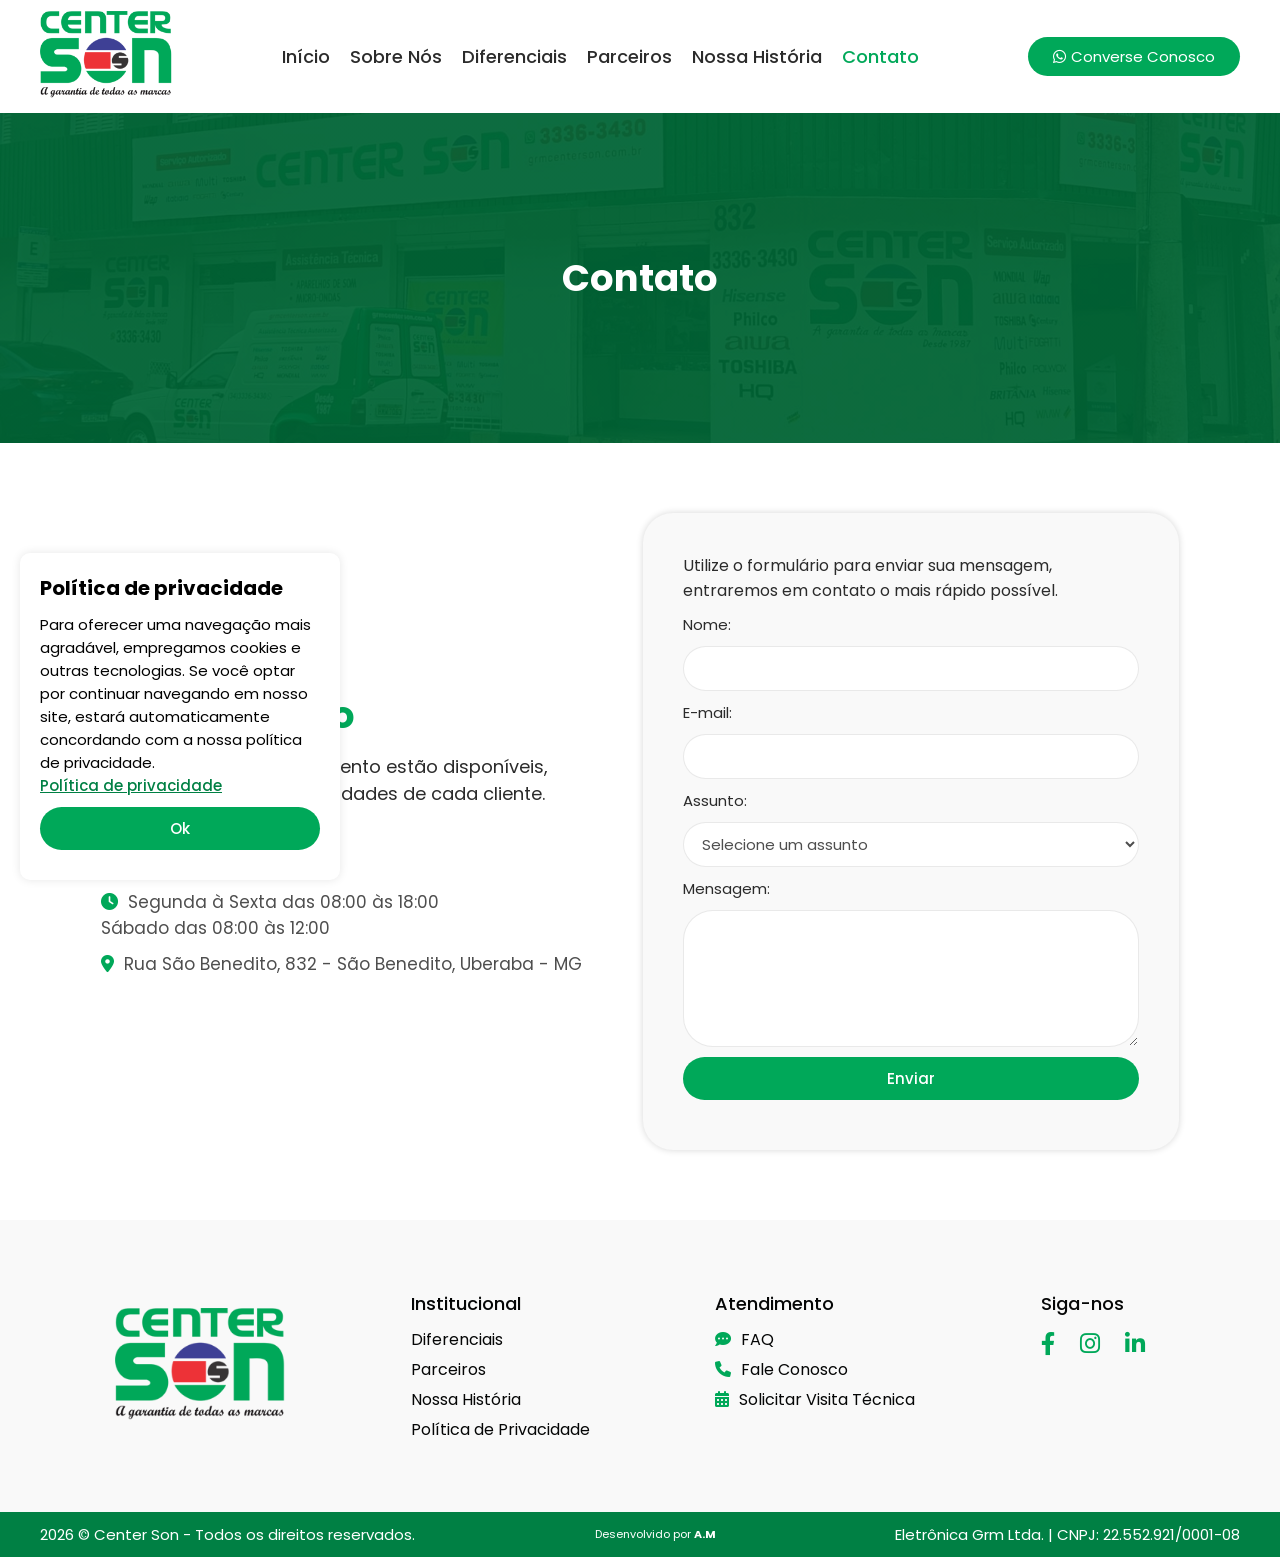
<file: contato.html>
<!DOCTYPE html>
<html lang="pt-BR">
<head>
    <!-- Google Tag Manager -->
    <script>(function(w,d,s,l,i){w[l]=w[l]||[];w[l].push({'gtm.start':
    new Date().getTime(),event:'gtm.js'});var f=d.getElementsByTagName(s)[0],
    j=d.createElement(s),dl=l!='dataLayer'?'&l='+l:'';j.async=true;j.src=
    'https://www.googletagmanager.com/gtm.js?id='+i+dl;f.parentNode.insertBefore(j,f);
    })(window,document,'script','dataLayer','GTM-5RC8KWJ');</script>
    <!-- End Google Tag Manager -->
    <meta charset="UTF-8">
    <meta name="viewport" content="width=device-width, initial-scale=1.0">
    <meta name="description" content="Precisa de assistência técnica? A Center Son oferece atendimento rápido via telefone, e-mail ou formulário. Fale conosco agora.">
    <meta name="author" content="arthur morel - github.com/arthur-morel">
    <meta property="og:title" content="Contato">
    <meta property="og:description" content="Precisa de assistência técnica? A Center Son oferece atendimento rápido via telefone, e-mail ou formulário. Fale conosco agora.">
    <meta property="og:image" content="https://centerson.tv.br/assets/logomarca-centerson.png">
    <meta property="og:url" content="https://centerson.tv.br/contato/">
    <meta property="og:site_name" content="Center Son">
    <meta property="og:type" content="article">
    <meta property="og:locale" content="pt_BR">
    <meta property="article:publisher" content="https://www.instagram.com/atcenterson/">
    <title>Contato – Center Son</title>
    <link rel="stylesheet" type="text/css" href="/contato.css">
    <link rel="icon" href="/assets/favicon-centerson.png">
    <link rel="canonical" href="https://centerson.tv.br/contato/">
    <link rel="stylesheet" href="https://cdnjs.cloudflare.com/ajax/libs/font-awesome/6.0.0/css/all.min.css">
</head>
<body>
    <!-- Google Tag Manager (noscript) -->
    <noscript><iframe src="https://www.googletagmanager.com/ns.html?id=GTM-5RC8KWJ"
    height="0" width="0" style="display:none;visibility:hidden"></iframe></noscript>
    <!-- End Google Tag Manager (noscript) -->
    <header class="cabecalho">
        <nav class="cabecalho-menu">
            <a href="/">
                <img class="cabecalho-menu-logo" src="/assets/logomarca-centerson.png" alt="Logo Center Son">
            </a>
            <ul id="cabecalho-menu-lista">
                <li><a href="/" class="cabecalho-item">Início</a></li>
                <li><a href="/#sobre" class="cabecalho-item">Sobre Nós</a></li>
                <li><a href="/#diferenciais" class="cabecalho-item">Diferenciais</a></li>
                <li><a href="/parceiros.html" class="cabecalho-item">Parceiros</a></li>
                <li><a href="/nossa-historia.html" class="cabecalho-item">Nossa História</a></li>
                <li><a href="/contato.html" class="cabecalho-item">Contato</a></li>
            </ul>
            <button id="btn-menu-mobile">
                <i class="fa-solid fa-bars"></i>
            </button>
            <a href="https://api.whatsapp.com/send?phone=553433363430&text=Ol%C3%A1%2C%20vi%20o%20site%20de%20voc%C3%AAs%20e%20gostaria%20de%20tirar%20algumas%20d%C3%BAvidas%20sobre%20os%20servi%C3%A7os." target="_blank">
                <button class="btn-cabecalho"><i class="whatsapp fa-brands fa-whatsapp"></i>Converse Conosco</button>
            </a>
        </nav>
    </header>
    <main class="conteudo">
        <section class="cabecalho-banner-contato">
            <div class="cabecalho-banner-container">
                <h1 class="cabecalho-banner-titulo-2">Contato</h1>
            </div>
        </section>
        <section class="lista-e-formulario">
            <div class="lista-e-formulario-container">
                <div class="lista-e-formulario-texto">
                    <h2 class="lista-e-formulario-titulo">Fale <span class="lista-e-formulario-titulo-verde">Conosco</span></h2>
                    <p>Nossos canais de atendimento estão disponíveis,<br> de acordo com as necessidades de cada cliente.</p>
                    <ul class="lista-e-formulario-lista">
                        <li><i class="fa-solid fa-phone"></i>(34) 3336-3430</li>
                        <li><i class="fa-solid fa-phone"></i>(34) 3336-8509</li>
                        <li><i class="fa-solid fa-clock"></i>Segunda à Sexta das 08:00 às 18:00<br>Sábado das 08:00 às 12:00</li>
                        <li><i class="fa-solid fa-location-dot"></i>Rua São Benedito, 832 - São Benedito, Uberaba - MG</li>
                    </ul>
                </div>
                <div class="lista-e-formulario-form-texto">
                    <p>Utilize o formulário para enviar sua mensagem, entraremos em contato o mais rápido possível.</p>
                    <form id="formulario" class="lista-e-formulario-form">
                        <label for="nome">Nome:</label>
                        <input type="text" id="nome" name="nome" required>
                        <label for="email">E-mail:</label>
                        <input type="email" id="email" name="email" required>
                        <label for="assunto">Assunto:</label>
                        <select name="assunto" id="assunto" required>
                            <option value="" disabled selected>Selecione um assunto</option>
                            <option value="Dúvida">Dúvida</option>
                            <option value="Sugestão">Sugestão</option>
                            <option value="Assistência técnica">Assistência técnica</option>
                            <option value="Ordem de Serviço">Ordem de serviço</option>
                            <option value="Parceria">Parceria</option>
                        </select>
                        <label for="mensagem">Mensagem:</label>
                        <textarea name="mensagem" id="mensagem" rows="5" required></textarea>
                        <button class="lista-e-formulario-form-btn" type="submit" data-alt-text="Enviando…">Enviar</button>
                        <div id="form-retorno"></div>
                    </form>
                </div>
            </div>
        </section>
    </main>
    <footer class="rodape">
        <div class="rodape-container">
            <div class="rodape-container-2">
                <a href="/" class="rodape-logo">
                    <img src="/assets/logomarca-centerson.png" alt="Logo Center Son">
                </a>
                <div class="rodape-coluna">
                    <h3>Institucional</h3>
                    <ul>
                        <li><a href="/#diferenciais">Diferenciais</a></li>
                        <li><a href="/parceiros.html">Parceiros</a></li>
                        <li><a href="/nossa-historia.html">Nossa História</a></li>
                        <li><a href="/politica-de-privacidade.html">Política de Privacidade</a></li>
                    </ul>
                </div>
                <div class="rodape-coluna">
                    <h3>Atendimento</h3>
                    <ul>
                        <li><a href="/#faq"><i class="fa-solid fa-comment-dots"></i>FAQ</a></li>
                        <li><a href="/contato.html"><i class="fa-solid fa-phone"></i>Fale Conosco</a></li>
                        <li><a href="https://api.whatsapp.com/send?phone=553433363430&text=Ol%C3%A1%2C%20cheguei%20at%C3%A9%20voc%C3%AAs%20pelo%20site%20e%20gostaria%20de%20agendar%20uma%20visita%20t%C3%A9cnica." target="_blank"><i class="fa-solid fa-calendar-days"></i>Solicitar Visita Técnica</a></li>
                    </ul>
                </div>
                <div class="rodape-coluna-social">
                    <h3>Siga-nos</h3>
                    <ul>
                        <a class="coluna-social" href="https://www.facebook.com/centerson/" target="_blank"><i class="fa-brands fa-facebook-f"></i></a>
                        <a class="coluna-social" href="https://www.instagram.com/atcenterson/" target="_blank"><i class="fa-brands fa-instagram"></i></a>
                        <a class="coluna-social" href="https://www.linkedin.com/company/centerson/" target="_blank"><i class="fa-brands fa-linkedin-in"></i></a>
                    </ul>
                </div>
            </div>
        </div>
        <div class="rodape-copyright-container">
            <div class="rodape-copyright">
                <h4><span id="ano"></span> © Center Son - Todos os direitos reservados.</h4>
                <h5>Desenvolvido por <strong>A.M</strong></h5>
                <h4>Eletrônica Grm Ltda. | CNPJ: 22.552.921/0001-08</h4>
            </div>
        </div>
        <div class="aviso-privacidade" id="politica-pop-up">
            <h2>Política de privacidade</h2>
            <p>Para oferecer uma navegação mais agradável, empregamos cookies e outras tecnologias. Se você optar por continuar navegando em nosso site, estará automaticamente concordando com a nossa política de privacidade. <br><a href="/politica-de-privacidade.html" target="_blank" style="text-decoration: underline;">Política de privacidade</a></p>
            <button onclick="aceitarPolitica()">Ok</button>
        </div>
        <button id="btn-voltar" onclick="subirTopo()">
            <span class="seta"></span>
        </button>
    </footer>
    <script src="/script.js"></script>
</body>
</html>
</file>
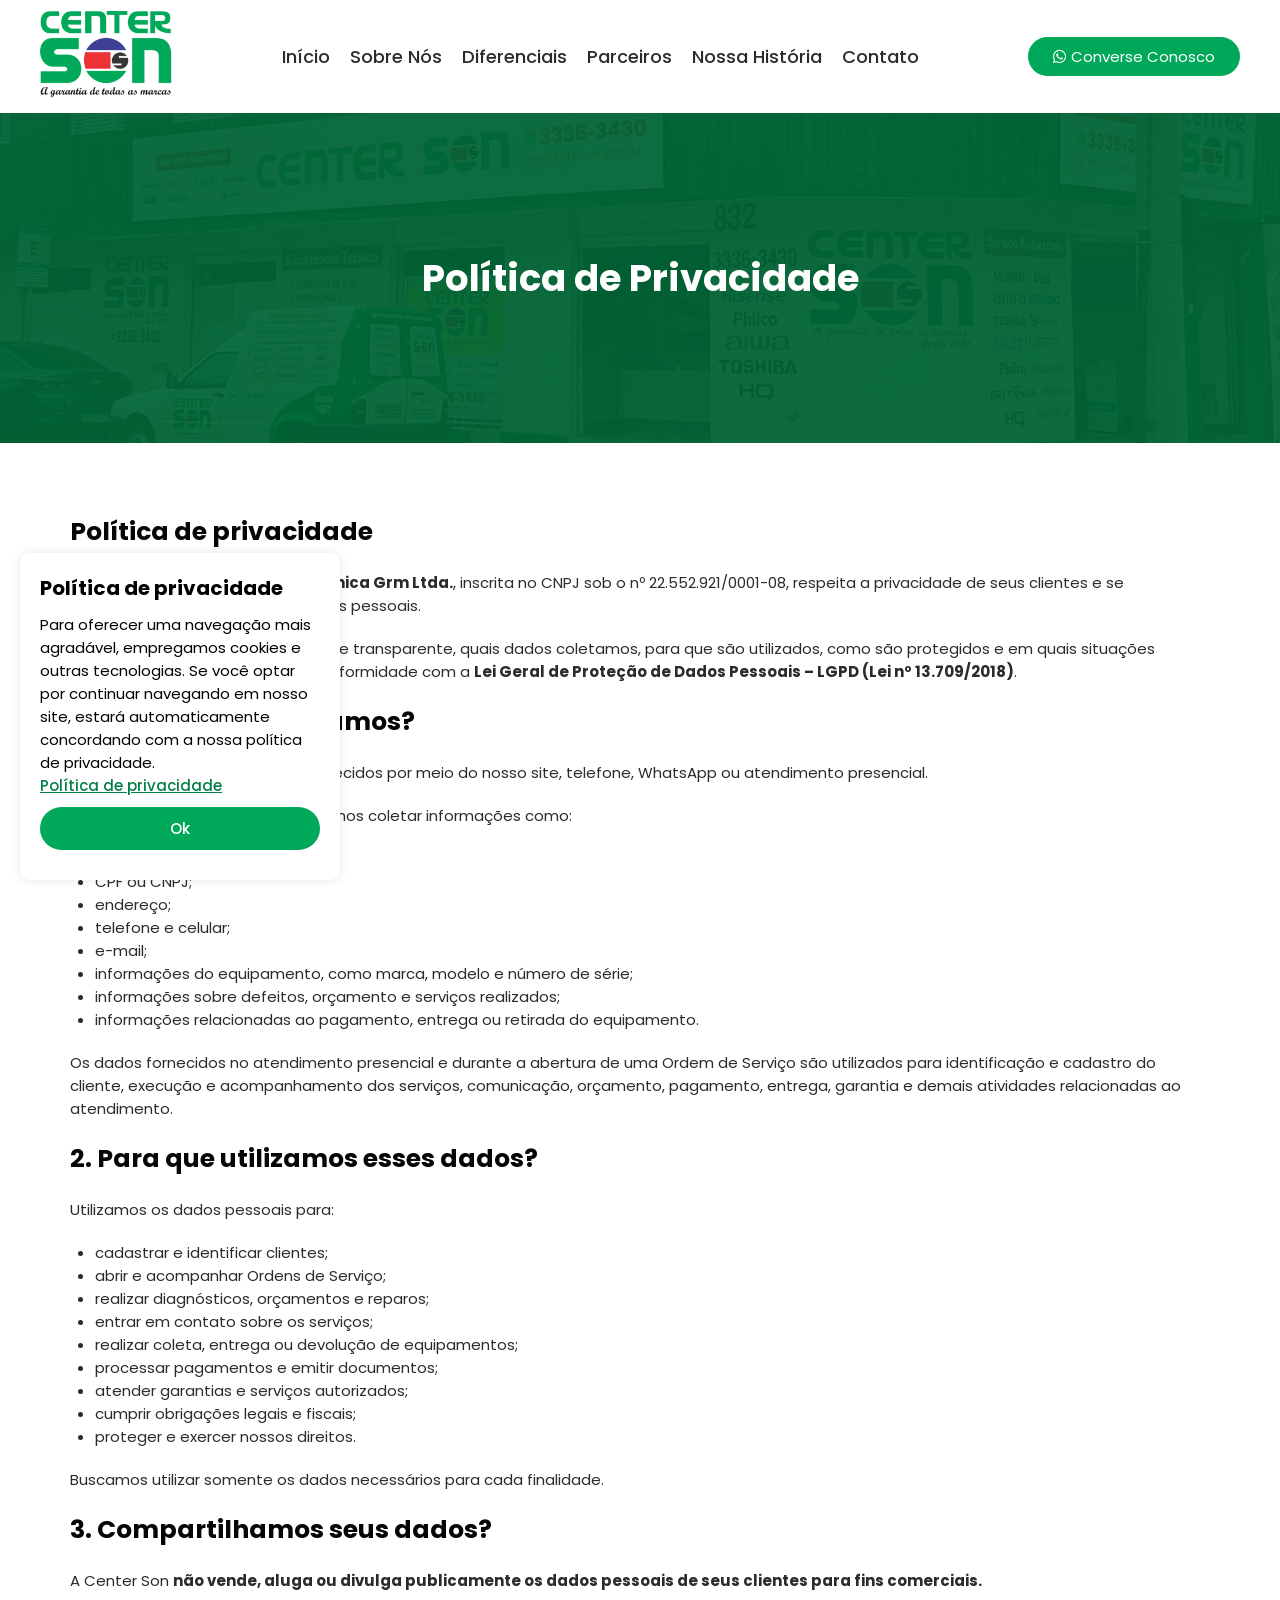
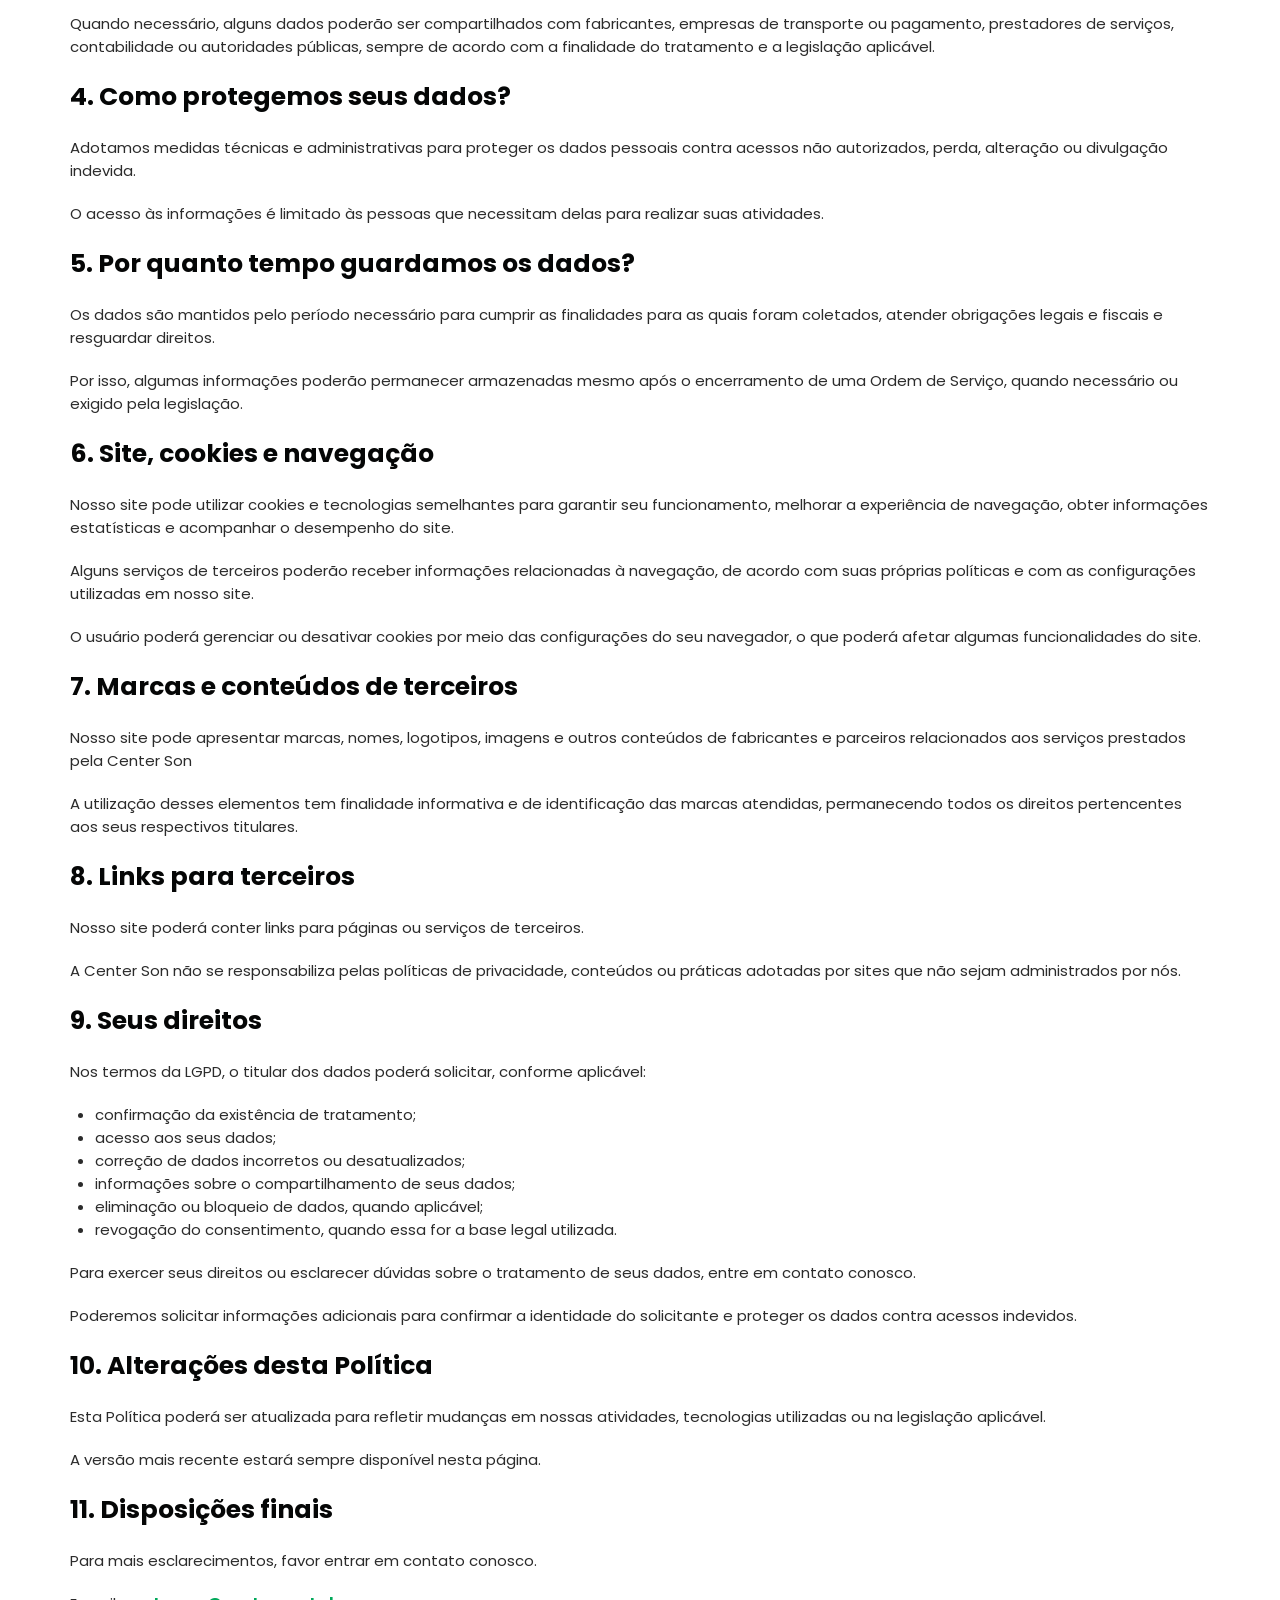
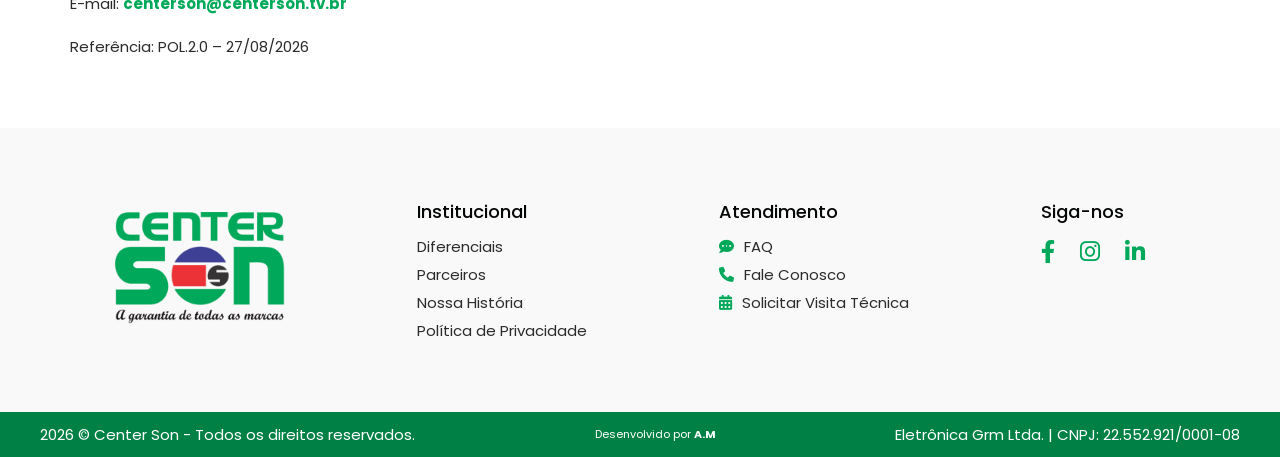
<file: politica-de-privacidade.html>
<!DOCTYPE html>
<html lang="pt-BR">
<head>
    <!-- Google Tag Manager -->
    <script>(function(w,d,s,l,i){w[l]=w[l]||[];w[l].push({'gtm.start':
    new Date().getTime(),event:'gtm.js'});var f=d.getElementsByTagName(s)[0],
    j=d.createElement(s),dl=l!='dataLayer'?'&l='+l:'';j.async=true;j.src=
    'https://www.googletagmanager.com/gtm.js?id='+i+dl;f.parentNode.insertBefore(j,f);
    })(window,document,'script','dataLayer','GTM-5RC8KWJ');</script>
    <!-- End Google Tag Manager -->
    <meta charset="UTF-8">
    <meta name="viewport" content="width=device-width, initial-scale=1.0">
    <meta name="description" content="Saiba como a Center Son protege suas informações e utiliza cookies, garantindo uma navegação segura e transparente.">
    <meta name="author" content="arthur morel - github.com/arthur-morel">
    <meta property="og:title" content="Política de Privacidade">
    <meta property="og:description" content="Saiba como a Center Son protege suas informações e utiliza cookies, garantindo uma navegação segura e transparente.">
    <meta property="og:image" content="https://centerson.tv.br/assets/logomarca-centerson.png">
    <meta property="og:url" content="https://centerson.tv.br/politica-de-privacidade/">
    <meta property="og:site_name" content="Center Son">
    <meta property="og:type" content="article">
    <meta property="og:locale" content="pt_BR">
    <meta property="article:publisher" content="https://www.instagram.com/atcenterson/">
    <title>Política de Privacidade – Center Son</title>
    <link rel="stylesheet" type="text/css" href="/politica-de-privacidade.css">
    <link rel="icon" href="/assets/favicon-centerson.png">
    <link rel="canonical" href="https://centerson.tv.br/politica-de-privacidade/">
    <link rel="stylesheet" href="https://cdnjs.cloudflare.com/ajax/libs/font-awesome/6.0.0/css/all.min.css">
</head>
<body>
    <!-- Google Tag Manager (noscript) -->
    <noscript><iframe src="https://www.googletagmanager.com/ns.html?id=GTM-5RC8KWJ"
    height="0" width="0" style="display:none;visibility:hidden"></iframe></noscript>
    <!-- End Google Tag Manager (noscript) -->
    <header class="cabecalho">
        <nav class="cabecalho-menu">
            <a href="/">
                <img class="cabecalho-menu-logo" src="/assets/logomarca-centerson.png" alt="Logo Center Son">
            </a>
            <ul id="cabecalho-menu-lista">
                <li><a href="/" class="cabecalho-item">Início</a></li>
                <li><a href="/#sobre" class="cabecalho-item">Sobre Nós</a></li>
                <li><a href="/#diferenciais" class="cabecalho-item">Diferenciais</a></li>
                <li><a href="/parceiros.html" class="cabecalho-item">Parceiros</a></li>
                <li><a href="/nossa-historia.html" class="cabecalho-item">Nossa História</a></li>
                <li><a href="/contato.html" class="cabecalho-item">Contato</a></li>
            </ul>
            <button id="btn-menu-mobile">
                <i class="fa-solid fa-bars"></i>
            </button>
            <a href="https://api.whatsapp.com/send?phone=553433363430&text=Ol%C3%A1%2C%20vi%20o%20site%20de%20voc%C3%AAs%20e%20gostaria%20de%20tirar%20algumas%20d%C3%BAvidas%20sobre%20os%20servi%C3%A7os." target="_blank">
                <button class="btn-cabecalho"><i class="whatsapp fa-brands fa-whatsapp"></i>Converse Conosco</button>
            </a>
        </nav>
    </header>
    <main class="conteudo">
        <section class="cabecalho-banner-contato">
            <div class="cabecalho-banner-container">
                <h1 class="cabecalho-banner-titulo-2">Política de Privacidade</h1>
            </div>
        </section>       
        <section class="conteudo-politica">
            <div class="politica-de-privacidade">
                <h2><strong>Política de privacidade</strong></h2>
                <p>A <strong>Center Son de Uberaba – Eletrônica Grm Ltda.</strong>, inscrita no CNPJ sob o nº 22.552.921/0001-08, respeita a privacidade de seus clientes e se compromete a proteger seus dados pessoais.</p>
                <p>Esta Política explica, de forma clara e transparente, quais dados coletamos, para que são utilizados, como são protegidos e em quais situações podem ser compartilhados, em conformidade com a <strong>Lei Geral de Proteção de Dados Pessoais – LGPD (Lei nº 13.709/2018)</strong>.</p>
                <h2><strong>1. Quais dados coletamos?</strong></h2>
                <p>Os dados pessoais podem ser fornecidos por meio do nosso site, telefone, WhatsApp ou atendimento presencial.</p>
                <p>Para realizar nossos serviços, podemos coletar informações como:</p>
                <ul>
                    <li>nome completo;</li>
                    <li>CPF ou CNPJ;</li>
                    <li>endereço;</li>
                    <li>telefone e celular;</li>
                    <li>e-mail;</li>
                    <li>informações do equipamento, como marca, modelo e número de série;</li>
                    <li>informações sobre defeitos, orçamento e serviços realizados;</li>
                    <li>informações relacionadas ao pagamento, entrega ou retirada do equipamento.</li>
                </ul>
                <p>Os dados fornecidos no atendimento presencial e durante a abertura de uma Ordem de Serviço são utilizados para identificação e cadastro do cliente, execução e acompanhamento dos serviços, comunicação, orçamento, pagamento, entrega, garantia e demais atividades relacionadas ao atendimento.</p>
                <h2><strong>2. Para que utilizamos esses dados?</strong></h2>
                <p>Utilizamos os dados pessoais para:</p>
                <ul>
                    <li>cadastrar e identificar clientes;</li>
                    <li>abrir e acompanhar Ordens de Serviço;</li>
                    <li>realizar diagnósticos, orçamentos e reparos;</li>
                    <li>entrar em contato sobre os serviços;</li>
                    <li>realizar coleta, entrega ou devolução de equipamentos;</li>
                    <li>processar pagamentos e emitir documentos;</li>
                    <li>atender garantias e serviços autorizados;</li>
                    <li>cumprir obrigações legais e fiscais;</li>
                    <li>proteger e exercer nossos direitos.</li>
                </ul>
                <p>Buscamos utilizar somente os dados necessários para cada finalidade.</p>
                <h2><strong>3. Compartilhamos seus dados?</strong></h2>
                <p>A Center Son <strong>não vende, aluga ou divulga publicamente os dados pessoais de seus clientes para fins comerciais.</strong></p>
                <p>Quando necessário, alguns dados poderão ser compartilhados com fabricantes, empresas de transporte ou pagamento, prestadores de serviços, contabilidade ou autoridades públicas, sempre de acordo com a finalidade do tratamento e a legislação aplicável.</p>
                <h2><strong>4. Como protegemos seus dados?</strong></h2>
                <p>Adotamos medidas técnicas e administrativas para proteger os dados pessoais contra acessos não autorizados, perda, alteração ou divulgação indevida.</p>
                <p>O acesso às informações é limitado às pessoas que necessitam delas para realizar suas atividades.</p>
                <h2><strong>5. Por quanto tempo guardamos os dados?</strong></h2>
                <p>Os dados são mantidos pelo período necessário para cumprir as finalidades para as quais foram coletados, atender obrigações legais e fiscais e resguardar direitos.</p>
                <p>Por isso, algumas informações poderão permanecer armazenadas mesmo após o encerramento de uma Ordem de Serviço, quando necessário ou exigido pela legislação.</p>
                <h2><strong>6. Site, cookies e navegação</strong></h2>
                <p>Nosso site pode utilizar cookies e tecnologias semelhantes para garantir seu funcionamento, melhorar a experiência de navegação, obter informações estatísticas e acompanhar o desempenho do site.</p>
                <p>Alguns serviços de terceiros poderão receber informações relacionadas à navegação, de acordo com suas próprias políticas e com as configurações utilizadas em nosso site.</p>
                <p>O usuário poderá gerenciar ou desativar cookies por meio das configurações do seu navegador, o que poderá afetar algumas funcionalidades do site.</p>
                <h2><strong>7. Marcas e conteúdos de terceiros</strong></h2>
                <p>Nosso site pode apresentar marcas, nomes, logotipos, imagens e outros conteúdos de fabricantes e parceiros relacionados aos serviços prestados pela Center Son</p>
                <p>A utilização desses elementos tem finalidade informativa e de identificação das marcas atendidas, permanecendo todos os direitos pertencentes aos seus respectivos titulares.</p>
                <h2><strong>8. Links para terceiros</strong></h2>
                <p>Nosso site poderá conter links para páginas ou serviços de terceiros.</p>
                <p>A Center Son não se responsabiliza pelas políticas de privacidade, conteúdos ou práticas adotadas por sites que não sejam administrados por nós.</p>
                <h2><strong>9. Seus direitos</strong></h2>
                <p>Nos termos da LGPD, o titular dos dados poderá solicitar, conforme aplicável:</p>
                <ul>
                    <li>confirmação da existência de tratamento;</li>
                    <li>acesso aos seus dados;</li>
                    <li>correção de dados incorretos ou desatualizados;</li>
                    <li>informações sobre o compartilhamento de seus dados;</li>
                    <li>eliminação ou bloqueio de dados, quando aplicável;</li>
                    <li>revogação do consentimento, quando essa for a base legal utilizada.</li>
                </ul>
                <p>Para exercer seus direitos ou esclarecer dúvidas sobre o tratamento de seus dados, entre em contato conosco.</p>
                <p>Poderemos solicitar informações adicionais para confirmar a identidade do solicitante e proteger os dados contra acessos indevidos.</p>
                <h2><strong>10. Alterações desta Política</strong></h2>
                <p>Esta Política poderá ser atualizada para refletir mudanças em nossas atividades, tecnologias utilizadas ou na legislação aplicável.</p>
                <p>A versão mais recente estará sempre disponível nesta página.</p>
                <h2><strong>11. Disposições finais</strong></h2>
                <p>Para mais esclarecimentos, favor entrar em contato conosco.</p>
                <p>E-mail: <span><strong style="color: #00a859;">centerson@centerson.tv.br</strong></span></p>
                <p>Referência: POL.2.0 – 27/08/2026</p>
            </div>
        </section>
    </main>
    <footer class="rodape">
        <div class="rodape-container">
            <div class="rodape-container-2">
                <a href="/" class="rodape-logo">
                    <img src="/assets/logomarca-centerson.png" alt="Logo Center Son">
                </a>
                <div class="rodape-coluna">
                    <h3>Institucional</h3>
                    <ul>
                        <li><a href="/#diferenciais">Diferenciais</a></li>
                        <li><a href="/parceiros.html">Parceiros</a></li>
                        <li><a href="/nossa-historia.html">Nossa História</a></li>
                        <li><a href="/politica-de-privacidade.html">Política de Privacidade</a></li>
                    </ul>
                </div>
                <div class="rodape-coluna">
                    <h3>Atendimento</h3>
                    <ul>
                        <li><a href="/#faq"><i class="fa-solid fa-comment-dots"></i>FAQ</a></li>
                        <li><a href="/contato.html"><i class="fa-solid fa-phone"></i>Fale Conosco</a></li>
                        <li><a href="https://api.whatsapp.com/send?phone=553433363430&text=Ol%C3%A1%2C%20cheguei%20at%C3%A9%20voc%C3%AAs%20pelo%20site%20e%20gostaria%20de%20agendar%20uma%20visita%20t%C3%A9cnica." target="_blank"><i class="fa-solid fa-calendar-days"></i>Solicitar Visita Técnica</a></li>
                    </ul>
                </div>
                <div class="rodape-coluna-social">
                    <h3>Siga-nos</h3>
                    <ul>
                        <a class="coluna-social" href="https://www.facebook.com/centerson/" target="_blank"><i class="fa-brands fa-facebook-f"></i></a>
                        <a class="coluna-social" href="https://www.instagram.com/atcenterson/" target="_blank"><i class="fa-brands fa-instagram"></i></a>
                        <a class="coluna-social" href="https://www.linkedin.com/company/centerson/" target="_blank"><i class="fa-brands fa-linkedin-in"></i></a>
                    </ul>
                </div>
            </div>
        </div>
        <div class="rodape-copyright-container">
            <div class="rodape-copyright">
                <h4><span id="ano"></span> © Center Son - Todos os direitos reservados.</h4>
                <h5>Desenvolvido por <strong>A.M</strong></h5>
                <h4>Eletrônica Grm Ltda. | CNPJ: 22.552.921/0001-08</h4>
            </div>
        </div>
        <div class="aviso-privacidade" id="politica-pop-up">
            <h2>Política de privacidade</h2>
            <p>Para oferecer uma navegação mais agradável, empregamos cookies e outras tecnologias. Se você optar por continuar navegando em nosso site, estará automaticamente concordando com a nossa política de privacidade. <br><a href="/politica-de-privacidade.html" target="_blank" style="text-decoration: underline;">Política de privacidade</a></p>
            <button onclick="aceitarPolitica()">Ok</button>
        </div>
        <button id="btn-voltar" onclick="subirTopo()">
            <span class="seta"></span>
        </button>
    </footer>
    <script src="/script.js"></script>
</body>
</html>
</file>
<file: contato.css>
@import url(parceiros.css);

body {
    background-color: #ffffff;
}
/*Banner Pagina Contato*/
.cabecalho-banner-contato {
    display: flex;
    flex-direction: column;
    padding: 70px;
    background: linear-gradient(#006535ed, #006535ed), url(assets/banner-pagina.jpg);
    background-size: cover;
    background-position: 0px -80px;
    justify-content: center;
    text-align: center;
    height: 330px;
}
.cabecalho-banner-titulo-2 {
    font-family: 'Poppins', sans-serif;
    font-size: 37px;
    font-weight: 700;
    color: #ffffff;
}

@media screen and (max-width: 768px) {
    .cabecalho-banner-contato {
        padding: 30px;
        height: 180px;
        background-position: -50px 0px;
    }

    .cabecalho-banner-titulo-2 {
        font-size: 30px;
    }
}
/*Texto e Lista*/
.lista-e-formulario {
    display: flex;
    flex-direction: column;
    padding: 70px;
    align-items: center;
}

.lista-e-formulario-container {
    display: flex;
    flex-direction: row;
    max-width: 1200px;
    align-items: center;
    justify-content: space-around;
}

.lista-e-formulario-texto {
    display: flex;
    flex-direction: column;
    gap: 10px;
    text-decoration: none;
}

.lista-e-formulario-titulo {
    font-family: 'Poppins', sans-serif;
    font-size: 37px;
    font-weight: 700;
    color: #2b2b2b;
}

.lista-e-formulario-titulo-verde {
    color: #00a859;
}

.lista-e-formulario-texto p {
    font-family: 'Poppins', sans-serif;
    font-size: 18px;
    font-weight: 400;
    color: #2b2b2b;
}

.lista-e-formulario-lista {
    display: flex;
    flex-direction: column;
    gap: 10px;
    font-family: 'Poppins', sans-serif;
    font-size: 17px;
    font-weight: 400;
    color: #4e4e4e;
    list-style: none;
}

.lista-e-formulario-lista i {
    color: #00a859;
    margin-right: 10px;
}

@media screen and (max-width: 768px) {
    .lista-e-formulario {
        padding: 30px;
    }

    .lista-e-formulario-container {
        flex-direction: column;
        gap: 20px;
    }

    .lista-e-formulario-titulo {
        font-size: 30px;
    }

    .lista-e-formulario-texto p {
        font-size: 16px;
    }

    .lista-e-formulario-lista {
        font-size: 16px;
    }
}
/*Formulario*/
.lista-e-formulario-form-texto {
    display: flex;
    flex-direction: column;
    background-color: #f9f9f9;
    border-radius: 30px;
    box-shadow: 0px 0px 7px 0px #00000029;
    padding: 40px;
    gap: 10px;
    width: 47%;
}

.lista-e-formulario-form-texto p {
    font-family: 'Poppins', sans-serif;
    font-size: 16px;
    font-weight: 400;
    color: #2b2b2b;
}

.lista-e-formulario-form {
    display: flex;
    flex-direction: column;
    gap: 10px;
}

.lista-e-formulario-form label {
    font-family: 'Poppins', sans-serif;
    font-size: 15px;
    font-weight: 400;
    color: #2b2b2b;
}

.lista-e-formulario-form input, textarea, select {
    background-color: #ffffff;
    padding: 10px 14px;
    border-radius: 30px;
    border-width: 1px;
    border-style: solid;
    border-color: #cecece70;
    resize: vertical;
    transition: 0.2s ease-in-out;
    font-family: 'Poppins', sans-serif;
    font-size: 15px;
}

.lista-e-formulario-form input:focus,
.lista-e-formulario-form textarea:focus,
.lista-e-formulario-form select:focus {
    border-color: #00a859;
    outline: none;
}

.lista-e-formulario-form-btn {
    background-color: #00a859;
    color: #ffffff;
    padding: 9px;
    border-radius: 30px;
    border-width: 1px;
    border-style: solid;
    border-color: #cecece00;
    font-family: 'Poppins', sans-serif;
    font-size: 15px;
    font-weight: 500;
    text-decoration: none;
    cursor: pointer;
}

.lista-e-formulario-form-btn:hover {
    background-color: #00b460;
}

@media screen and (max-width: 768px) {
    .lista-e-formulario-form-texto {
        padding: 20px;
        width: auto;
    }

    .lista-e-formulario-form-texto p {
        font-size: 16px;
    }

    .lista-e-formulario-form label {
        font-size: 14px;
    }

    .lista-e-formulario-form input, textarea, select {
        font-size: 14px;
    }

    .lista-e-formulario-form-btn {
        font-size: 14px;
    }
}
</file>
<file: politica-de-privacidade.css>
@import url(contato.css);

body {
    background-color: #ffffff;
}

.conteudo-politica {
    display: flex;
    align-items: center;
    justify-content: center;
    padding: 70px;
}

.politica-de-privacidade {
    display: flex;
    flex-direction: column;
    max-width: 1200px;
    gap: 20px
}

.politica-de-privacidade h2 {
    font-family: 'Poppins', sans-serif;
    font-size: 25px;
    font-weight: 400;
    color: #050606;
}

.politica-de-privacidade p, li {
    font-family: 'Poppins', sans-serif;
    font-size: 15px;
    font-weight: 400;
    color: #2b2b2b;
}

.politica-de-privacidade a {
    color: #398ffc;
}

.politica-de-privacidade ul {
    padding-left: 25px;
}

@media screen and (max-width: 768px) {
    .conteudo-politica {
        padding: 30px;
    }
}
</file>
